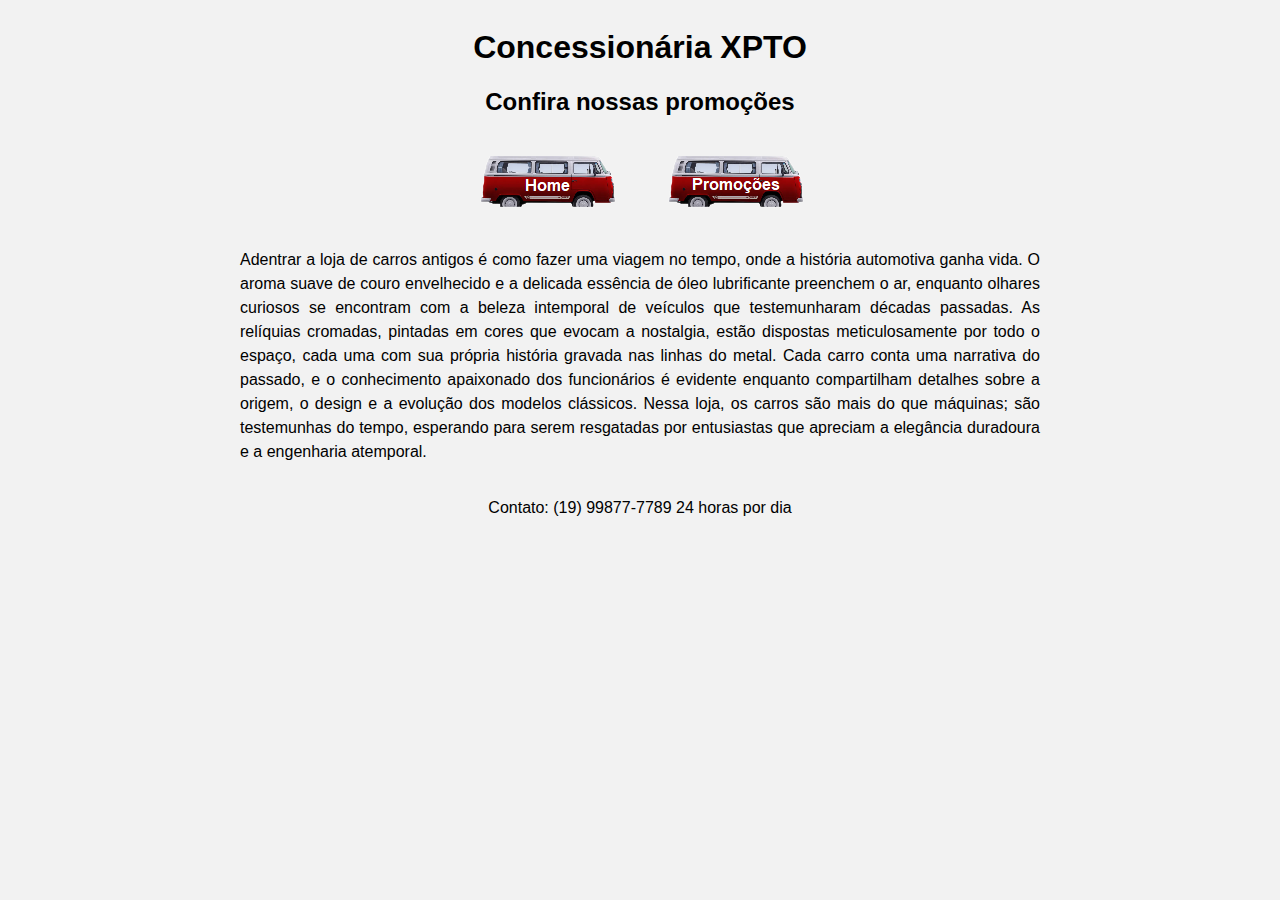
<file: index.html>
<!DOCTYPE html>
<html lang="en">

<head>
    <meta charset="UTF-8">
    <meta name="viewport" content="width=device-width, initial-scale=1.0">
    <link rel="shortcut icon" href="./icone.png" type="image/x-icon">
    <link rel="stylesheet" href="style.css">
    <title>Concessionária XPTO</title>
</head>

<body>
    <header>
        <h1>Concessionária XPTO</h1>
        <h2>Confira nossas promoções</h2>
    </header>
    <nav>
        <a href="./index.html">
            <img src="./bt1.png" alt="Home">
        </a>
        <a href="./promocoes.html">
            <img src="./bt2.png" alt="Promocoes">
        </a>
    </nav>
    <main>
        <p>Adentrar a loja de carros antigos é como fazer uma viagem no tempo, onde a história automotiva ganha vida. O
            aroma suave de couro envelhecido e a delicada essência de óleo lubrificante preenchem o ar, enquanto olhares
            curiosos se encontram com a beleza intemporal de veículos que testemunharam décadas passadas. As relíquias
            cromadas, pintadas em cores que evocam a nostalgia, estão dispostas meticulosamente por todo o espaço, cada
            uma com sua própria história gravada nas linhas do metal. Cada carro conta uma narrativa do passado, e o
            conhecimento apaixonado dos funcionários é evidente enquanto compartilham detalhes sobre a origem, o design
            e a evolução dos modelos clássicos. Nessa loja, os carros são mais do que máquinas; são testemunhas do
            tempo, esperando para serem resgatadas por entusiastas que apreciam a elegância duradoura e a engenharia
            atemporal.
        </p>
    </main>
    <footer>
        <p>Contato: (19) 99877-7789 24 horas por dia</p>
    </footer>
</body>

</html>
</file>
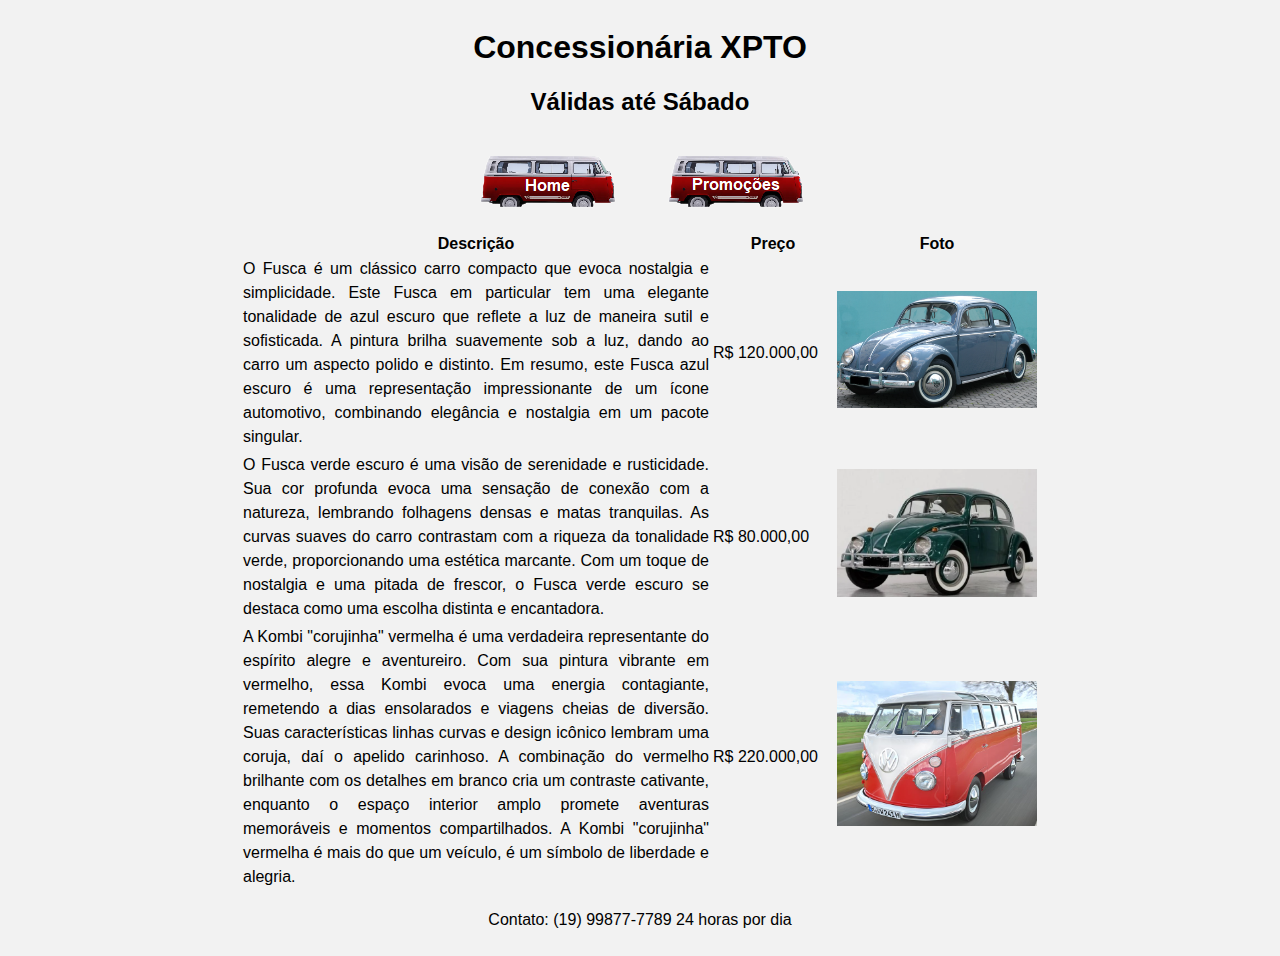
<file: promocoes.html>
<!DOCTYPE html>
<html lang="en">

<head>
    <meta charset="UTF-8">
    <meta name="viewport" content="width=device-width, initial-scale=1.0">
    <link rel="shortcut icon" href="./icone.png" type="image/x-icon">
    <link rel="stylesheet" href="style.css">
    <title>Concessionária XPTO</title>
</head>

<body>
    <header>
        <h1>Concessionária XPTO</h1>
        <h2>Válidas até Sábado</h2>
    </header>
    <nav>
        <a href="./index.html">
            <img src="./bt1.png" alt="Home">
        </a>
        <a href="./promocoes.html">
            <img src="./bt2.png" alt="Promocoes">
        </a>
    </nav>
    <main>
        <table>
            <thead>
                <tr>
                    <th>Descrição</th>
                    <th width="120px">Preço</th>
                    <th>Foto</th>
                </tr>
            </thead>
            <tbody>
                <tr>
                    <td>
                        O Fusca é um clássico carro compacto que evoca nostalgia e simplicidade. Este Fusca em
                        particular
                        tem uma elegante tonalidade de azul escuro que reflete a luz de maneira sutil e sofisticada. A
                        pintura brilha suavemente sob a luz, dando ao carro um aspecto polido e distinto.
                        Em resumo, este Fusca azul escuro é uma representação impressionante de um ícone automotivo,
                        combinando elegância e nostalgia em um pacote singular.
                    </td>
                    <td>R$ 120.000,00</td>
                    <td><img src="./ve1.png" alt="Fusca1"></td>
                </tr>
                <tr>
                    <td>
                        O Fusca verde escuro é uma visão de serenidade e rusticidade. Sua cor profunda evoca uma
                        sensação de
                        conexão com a natureza, lembrando folhagens densas e matas tranquilas. As curvas suaves do carro
                        contrastam com a riqueza da tonalidade verde, proporcionando uma estética marcante. Com um toque
                        de
                        nostalgia e uma pitada de frescor, o Fusca verde escuro se destaca como uma escolha distinta e
                        encantadora.
                    </td>
                    <td>R$ 80.000,00</td>
                    <td><img src="./ve2.png" alt="Fusca1"></td>
                </tr>
                <tr>
                    <td>
                        A Kombi "corujinha" vermelha é uma verdadeira representante do espírito alegre e aventureiro.
                        Com
                        sua pintura vibrante em vermelho, essa Kombi evoca uma energia contagiante, remetendo a dias
                        ensolarados e viagens cheias de diversão. Suas características linhas curvas e design icônico
                        lembram uma coruja, daí o apelido carinhoso. A combinação do vermelho brilhante com os detalhes
                        em
                        branco cria um contraste cativante, enquanto o espaço interior amplo promete aventuras
                        memoráveis e
                        momentos compartilhados. A Kombi "corujinha" vermelha é mais do que um veículo, é um símbolo de
                        liberdade e alegria.
                    </td>
                    <td>R$ 220.000,00</td>
                    <td><img src="./ve3.png" alt="Fusca1"></td>
                </tr>
            </tbody>
        </table>
    </main>
    <footer>
        <p>Contato: (19) 99877-7789 24 horas por dia</p>
    </footer>
</body>

</html>
</file>
<file: style.css>
body {
    font-family: Arial, Helvetica, sans-serif;
    background-color: #f2f2f2;
    display: flex;
    flex-direction: column;
    align-items: center;
}

header {
    text-align: center;
}

nav {
    display: flex;
    justify-content: space-around;
    align-items: center;
    padding: 10px;
}

nav a {
    text-decoration: none;
    margin: 10px;
}

main {
    display: flex;
    flex-direction: column;
    align-items: center;
    max-width: 800px;
}

main img {
    max-width: 200px;
}

main td,
p {
    font-size: medium;
    text-align: justify;
    line-height: 1.5em;
}

@media screen and (max-width: 600px) {

    main td,
    p {
        font-size: small;
    }

    nav {
        flex-direction: column;
    }

    thead {
        display: none;
    }

    tbody td {
        display: flex;
        flex-direction: column;
    }

    main img {
        max-width: 100%;
    }
}
</file>
